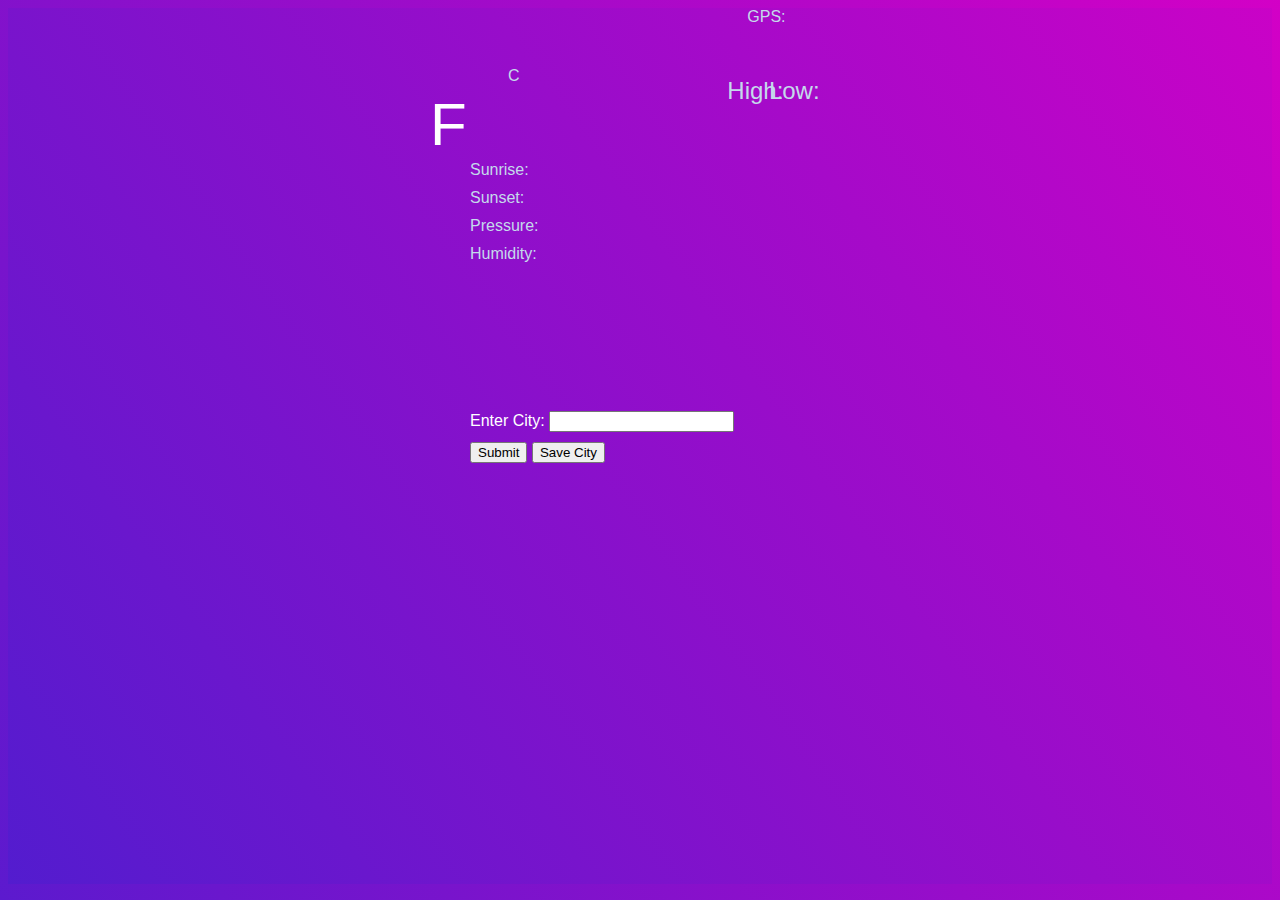
<file: index.html>
<!--

    This is a starter project for a simple weather app. Your goal is to design and style
    this weather app. Start by creating a design in Sketch, then modify and style your
    html document to match your design as closely as possible.

    TODO:

    You will want to format and adjust the output you are displaying from the data loaded.
    You might also want to modify the markup. This could be adding class names to elements.

    Styles:

    Add CSS to style all of the elements. Style all of the elements. Pay attention to fonts
    and colors. Bonus points for using weather data to modify styles. For example try setting
    background color to match the temp, or time of day (or both...).

    Icons:

    The weather service provides an "icon" string which represents an image the current weather.
    You need to make an image for each possible weather situation. Look below for notes. There
    is a link to the icon and weather status code below.

    Challenges:

    1) Show a 5 day forecast.
    2) Show the 5 day forecast in another view and allow us to switch views with a transition.
    3) Save more than one weather forecast in a list.
    4) Save multiple weather forecasts and show each in a view side by side.

-->


<!-- Some elements with ids you can display your weather data here. -->
<head>
    <meta charset="utf-8">
    <link rel="stylesheet" href="stylesheet.css">
</head>

<body>
    <div id="app">
        <!-- You may want to rearrange and edit the markup used here -->
        <div class="location-container">
            <div id="dt"></div>
            <div id="location-name"></div>
            <div id="gps">GPS: <div id="coords" class="inline"></div></div>
        </div>
        <div class="temperature-container">
            <!-- <div>Weather:<div id="weather-main"></div></div> -->
            <div id="temp1"></div><span id="fLabel">F</span>
            <div id="temp2"></div><span id="cLabel">C</span>
            <div class="min-max if-empty">High: <div class="inline" id="temp_max"></div></div>
            <span id="lowtemp"><div class="min-max if-empty">Low: <div class="inline" id="temp_min"></div></div></span>
        </div>
        <div class="weather-description-container">
            <div id="desc"></div>
            <div id="icon"></div>
        </div>
        <div class="weather-stats-container if-empty">
            <div class="fadedData">Sunrise: <div class="inline" id="sunrise"></div></div>
            <div class="fadedData">Sunset: <div class="inline" id="sunset"></div></div>
            <div class="fadedData">Pressure: <div class="inline" id="pressure"></div></div>
            <div class="fadedData">Humidity: <div class="inline" id="humidity"></div></div>
            <!-- <div class="fadedData">Wind Speed: <div class="inline" id="speed"></div></div> -->
        </div>
        <!-- <div>Degree:<div id="deg"></div></div> -->
        <!-- <div>Clouds:<div id="clouds"></div></div> -->

        <div class="container">
            <div class="scroll-container">
                <div id="tenday-forecast">
                <!-- ten day forecast here -->
                </div>
            </div>
        </div>
        <!-- A form allows us ot input the name of a city. Submiting the form weather for that city. -->
        <div>
            <!-- Feel free to edit the markup used here -->
            <form id="city-form" action="#" method="get">
                <div>
                    <label for="city-input">Enter City:</label>
                    <input id="city-input">
                </div>
                <div class="buttonz">
                    <button type="submit">Submit</button>
                </div>
                <div class="buttonz">
                    <button id="save-city-button">Save City</button>
                </div>
            </form>

        </div>
    </div>
    <!-- JS -->
    <script src="https://code.jquery.com/jquery-3.1.1.min.js"></script>
    <script>
        // A helper function
        function getId(id) {
            return document.getElementById(id);
        }

        // Get references to all of the elements that display info
        var coords = getId("coords");
        // var weatherMain = getId("weather-main");
        var desc = getId("desc");
        var icon = getId("icon");
        var temp = getId("temp");
        var temp_min = getId("temp_min");
        var temp_max = getId("temp_max");
        var pressure = getId("pressure");
        var humidity = getId("humidity");
        var speed = getId("speed");
        // var clouds = getId("clouds");
        var dt = getId("dt");
        var sunrise = getId("sunrise");
        var sunset = getId("sunset");
        var locationName = getId("location-name");

        var cityForm = getId("city-form");
        var cityInput = getId("city-input");
        var saveCityButton = getId("save-city-button");

        // Load weather for the city saved in local storage, if there is a one...
        var savedCity = getCity();
        console.log(savedCity);
        if (loadData != null) {
            loadData(savedCity);
        } else {
            console.log("No saved city.");
            $("body").addClass("is-empty");
        }

        // Call this method with the city name to load weather for that city
        function loadData(city) {
            // Register and get an api key
            var apikey = "b9c6663b8a0d19064a258dba8e34a39d";
            // Make a path with the city and api key
            var path = "http://api.openweathermap.org/data/2.5/weather?q=" + city + "&appid=" + apikey;

            // Use jQuery to load JSON data.
            $.get(path, function (data) {
                // Print the data to console. Go look at it right now!
                console.log(data);

                // Collect values from the json data and display it in each of the divs above.
                coords.innerHTML = data.coord.lat + " " + data.coord.lon;

                // data.weather array sometimes has more than one item!
                // weatherMain.innerHTML = data.weather[0].main;
                desc.innerHTML = data.weather[0].description;
                // * Use the icon name to load an image for the weather.
                icon.innerHTML = "<img src='weather-icons/"+data.weather[0].icon+".svg'>";
                // For more info on icons and condition codes: https://openweathermap.org/weather-conditions

                // * Convert the temp from Kelvin to F or C.
                temp1.innerHTML = Math.round(kToF(data.main.temp)) + "°";
                temp2.innerHTML = Math.round(kToC(data.main.temp)) + "°";
                // * Convert these from K to T or C.
                temp_min.innerHTML = Math.round(kToF(data.main.temp_min)) + "°";
                temp_max.innerHTML = Math.round(kToF(data.main.temp_max)) + "°";

                pressure.innerHTML = Math.round(data.main.pressure);
                humidity.innerHTML = data.main.humidity + "%";

                // Wind - These properties are some times missing. Check for undefined before displaying them!
                //var speed = data.wind.speed;
                // var deg = data.wind.deg;
                //var gust = data.wind.gust;
                //speed.innerHTML = speed;
                // clouds.innerHTML = data.clouds.all;
                dt.innerHTML = new Date(data.dt * 1000).toDateString();
                sunrise.innerHTML = getTimeFrom(new Date(data.sys.sunrise * 1000));
                sunset.innerHTML = getTimeFrom(new Date(data.sys.sunset * 1000));
                locationName.innerHTML = data.name;

                loadTenDayForecast(data.coord.lat, data.coord.lon);
            });
        }

        cityForm.onsubmit = function (event) {
            event.preventDefault();

            var city = cityInput.value;
            loadData(city);
        }

        saveCityButton.onclick = function (event) {
            var city = cityInput.value;
            saveCity(city);
        }

        // Save city to local storage

        function saveCity(cityName) {
            localStorage.setItem("weather-app", cityName);
        }

        // !!! This possibly returns null you must handle this!
        function getCity() {
            return localStorage.getItem("weather-app");
        }

        function addZero(i) {
            if (i < 10) {
                i = "0" + i;
            }
            return i;
        }
        var d = new Date();
        function getTimeFrom(date) {
            var h = addZero(date.getHours());
            var m = addZero(date.getMinutes());
            var s = addZero(date.getSeconds());
            return h + ":" + m + ":" + s;
        }
        function getHourFrom(date) {
            var h = addZero(date.getHours());
            return h;
        }
        console.log(getHourFrom(d))
        function getDayFrom(date){
            var days = ["Sun ","Mon ","Tue ","Wed ","Thu ","Fri ","Sat "];
            var dayIndex = date.getDay();
            return days[dayIndex];
        }

        console.log(getDayFrom(d));

        function kToF(t) {
            // Do some math and round to two decimal places.
            return (t * 9/5 - 459.67).toFixed(2);
        }

        function kToC(t) {
            return (t - 273.15).toFixed(2);
        }

        //ten day forecast
        function loadTenDayForecast(lat, lon) {
            var apikey = "b9c6663b8a0d19064a258dba8e34a39d";
            var path = "http://api.openweathermap.org/data/2.5/forecast/daily?lat=" + lat + "&lon=" + lon + "&cnt=10" + "&appid=" + apikey;

            $.get(path, function (data) {
                console.log("-------- Ten Day --------");
                // console.log(data.list);
                var cityName = data.city.name;
                //var cityPop = data.city.sys.population;
                var list = [];
                var html = "";
                for (var i = 0; i < data.list.length; i++) {
                    var obj = {};

                    obj.clouds = data.list[i].clouds.all;
                    obj.dt = new Date(data.list[i].dt * 1000)//.toDateString() + " " + formatAMPM(new Date(data.list[i].dt * 1000));
                    obj.temp = Math.round(kToF(data.list[i].temp.day));
                    obj.temp_min = kToF(data.list[i].temp.min);
                    obj.temp_max = kToF(data.list[i].temp.max);
                    //obj.grnd_level = data.list[i].main.grnd_level;
                    //obj.humidity = data.list[i].main.humidity;
                    //obj.pressure = data.list[i].main.pressure;
                    obj.description = data.list[i].weather[0].description;
                    obj.icon = data.list[i].weather[0].icon;
                    //obj.shortDesc = data.list[i].weather[0].main;
                    //obj.windSpeed = data.list[i].wind.speed;
                    //obj.windDeg = data.list[i].wind.deg;
                    list.push(obj);
                    html += "<div id='tenday'><span>" +
                        getDayFrom(obj.dt) + "</span> <p>" +
                        "<img src='smaller-weather-icons/"+data.list[i].weather[0].icon+".svg'><span></p>" +
                        obj.temp + "&deg;</span> </div>";
                        //obj.description + "</span></div></div>";
                }
                console.log(html);
                $("#tenday-forecast").html(html);
            });
        }
    </script>
</body>
</file>
<file: stylesheet.css>
@-webkit-keyframes color-change {
    0%{background-position:0% 100%}
    100%{background-position:100% 0%}
    /*100%{background-position:0% 94%}*/
}
@-moz-keyframes color-change {
    0%{background-position:0% 100%}
    100%{background-position:100% 0%}
    /*100%{background-position:0% 94%}*/
}
@keyframes color-change {
    0%{background-position:0% 100%}
    100%{background-position:100% 0%}
    /*100%{background-position:0% 94%}*/
}

html, body {
    /* background: #4EABFF;
    background-image: linear-gradient(-225deg, rgba(256,256,255,0.50) 0%, rgba(256,256,255,0.50) 0%, rgba(256,256,255,0.50) 0%, rgba(255,255,255,0.50) 0%, rgba(256,256,255,0.50) 0%, rgba(50,52,116,0.73) 51%, #003561 97%);*/
    color: white;
    font-family: helvetica;
    background-color: inherit;
    background: linear-gradient(55deg, black, #42f4cb, #0073c0, #4fb5fa, #002ed4, #d400c6, #c764f8, #9f00ff, #ff7dd4, #e50053, #ffa600, #fff500, #a1f442, #42f4cb, black);
    background-size: 2500% 2500%;

    -webkit-animation: color-change 90s linear infinite;
    -moz-animation: color-change 90s linear infinite;
    animation: color-change 90s linear infinite;
}

#app{

    border-color: black;
    border: 1px;
    width: 320px;
}
.fadedData {
    font-family: Helvetica;
    color: #C5D9EB;
    font-size: 16px;
    margin-bottom: 10px;
}

.inline {
    display: inline-block;
    line-height: 100%;
}

.buttonz {
    display: inline-block;
    line-height: 100%;
    margin-top: 10px;
}
.location-container{
    width: 320px;
}
.temperature-container{
    position: relative;
    top: 4px;
    width: 320px;
}
.weather-description-container{
    clear: both;
    width: 320px;
    clear: both;
}
.weather-stats-container{
    position: relative;
    top: 20px;
    width: 320px;
}

.min-max{
    color: #C5D9EB;
    font-size: 24px;
    float: right;
    position: relative;
    top: -40px;
}

.container {
    width: 320px;
    height: 120px;
    position: relative;
    top: -20px;
    /*border: 1px solid #fff;*/
    overflow-x: scroll;
}

.scroll-container {
    width: 560px;
    height: 100px;
}

.box {
    width: 90px;
    height: 90px;
    margin: 5px;
    float: left;
    background-color: red;
}

#app{
    width: 340px;
    margin: auto;
}

#dt {
    font-size: 21px;
}

#location-name {
    font-size: 36px;
}
#gps{
    color: #C5D9EB;
    text-align: right;
}
#coords {
    font-family: Gulim;
    font-size: 14px;
    color: #C5D9EB;
}

#temp1 {
    font-family: Gulim;
    font-size: 120px;
    color: #FFFFFF;
    float: left;
}

#temp2 {
    font-family: Gulim;
    font-size: 40px;
    float: left;
    position: relative;
    top: -54px;
    left: 50px;
    color: #C5D9EB;
}
#fLabel {
    display: block;
    font-size: 60px;
    position: relative;
    left: -40px;
    top: 60px;
}

#cLabel {
    display: block;
    position: relative;
    left: 38px;
    top: -32px;
    color: #C5D9EB;

}
#lowtemp{

    position: relative;
    left: 99px;
}
#temp_max{
    font-family: Gulim;
    color: white;

}

#temp_min{
    font-family: Gulim;
    color: white;
}

#desc{
    clear: both;
    font-size: 30px;
    position: relative;
    top: -20px;
}

#icon {
    float: right;
    position: relative;
    top: -20px;
    height: 150px;
    width: 150px;
}
#icon img{
    display:block;
    height: 100%;
    width: auto;
    max-width: 100%;
}
#tenday{
    float: left;
    font-size: 20px;
    padding: 10px;
}

body.is-empty .if-empty {
    opacity: 0;
}
</file>
